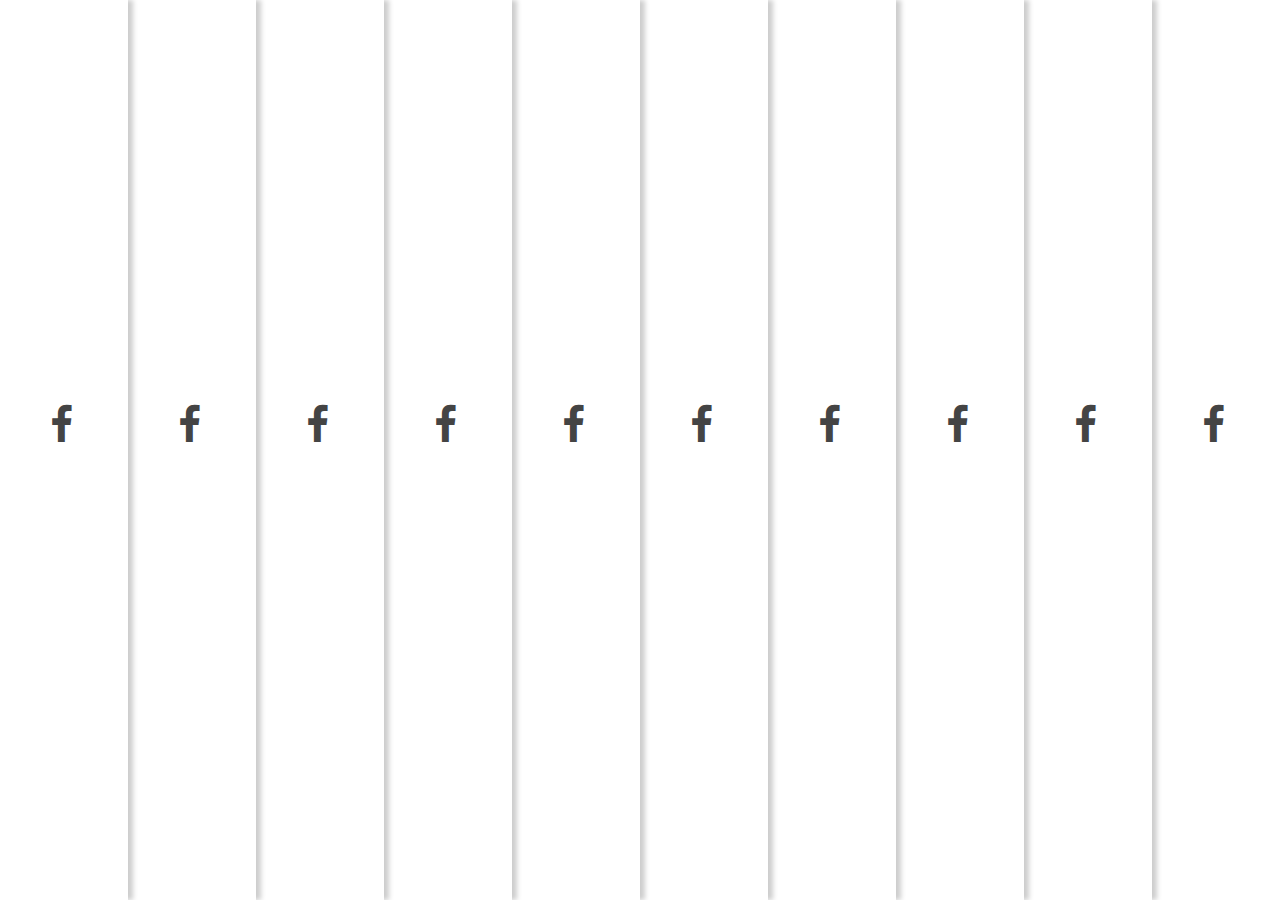
<file: 1.html>
<!DOCTYPE html>
<html lang="en">
<head>
	<meta charset="utf-8">
	<title></title>
	<link rel="stylesheet" type="text/css" href="https://cdnjs.cloudflare.com/ajax/libs/font-awesome/4.7.0/css/font-awesome.min.css">
	<meta name="viewport" content="width=device-width, initial-scale-1">
	<link rel="stylesheet" type="text/css" href="1.css">
</head>
<body>

	<div class="bg-box">
		<ul class="ulclass">
			<li class="liclass"><i class="iclass fa fa-facebook"></i></li>
			<li class="liclass"><i class="iclass fa fa-facebook"></i></li>
			<li class="liclass"><i class="iclass fa fa-facebook"></i></li>
			<li class="liclass"><i class="iclass fa fa-facebook"></i></li>
			<li class="liclass"><i class="iclass fa fa-facebook"></i></li>
			<li class="liclass"><i class="iclass fa fa-facebook"></i></li>
			<li class="liclass"><i class="iclass fa fa-facebook"></i></li>
			<li class="liclass"><i class="iclass fa fa-facebook"></i></li>
			<li class="liclass"><i class="iclass fa fa-facebook"></i></li>
			<li class="liclass"><i class="iclass fa fa-facebook"></i></li>
		</ul>
	</div>

</body>
</html>
</file>
<file: 1.css>
*{
	margin: 0px;
	padding: opx;
}

.bg-box{
	width: 100;
	height: auto;
}

.bg-box .ulclass{
	position: absolute;
	top: 0px;
	left: 0px;
	margin: 0px;
	padding: 0px;
	width: 100vw;
	height: 100vh;
	display: flex;
}

.bg-box .ulclass .liclass{
	list-style: none ;
	width: 10%;
	height: 100%;
	background: transparent;
	box-shadow: 5px 0px 5px rgba(0, 0, 0, 0.2);
	animation: bgcolor infinite linear 5s;

}
@keyframes bgcolor{
	0%{
		background: #40e0d0;
	}

	20%{
		background: #ff8c00;
	}



	40%{
		background: #fff0080;
	}

	60%{
		background: #00f260;
	}

	80%{
		background: #057536;
	}
	100%{
		background: #c0392b;
	}

}

.bg-box .ulclass .liclass:nth-child(1){
	animation-delay: .2s;
	z-index: 10;
}
.bg-box .ulclass .liclass:nth-child(2){
	animation-delay: .4s;
	z-index: 9;
}
.bg-box .ulclass .liclass:nth-child(3){
	animation-delay: .6s;
	z-index: 8;
}.bg-box .ulclass .liclass:nth-child(4){
	animation-delay: .8s;
	z-index: 7;
}
.bg-box .ulclass .liclass:nth-child(5){
	animation-delay: 1s;
	z-index: 6;
}
.bg-box .ulclass .liclass:nth-child(6){
	animation-delay: 1.2s;
	z-index: 5;
}
.bg-box .ulclass .liclass:nth-child(7){
	animation-delay: 1.4s;
	z-index: 4;
}
.bg-box .ulclass .liclass:nth-child(8){
	animation-delay: 1.6s;
	z-index: 3;
}
.bg-box .ulclass .liclass:nth-child(9){
	animation-delay: 1.8s;
	z-index: 2;
}
.bg-box .ulclass .liclass:nth-child(10){
	animation-delay: 2s;
	z-index: 1;
}

.bg-box .ulclass .liclass .iclass{
	font-size: 40px;
	color: #444;
	padding-top: 45vh;
	padding-left: 50px;
}
</file>
